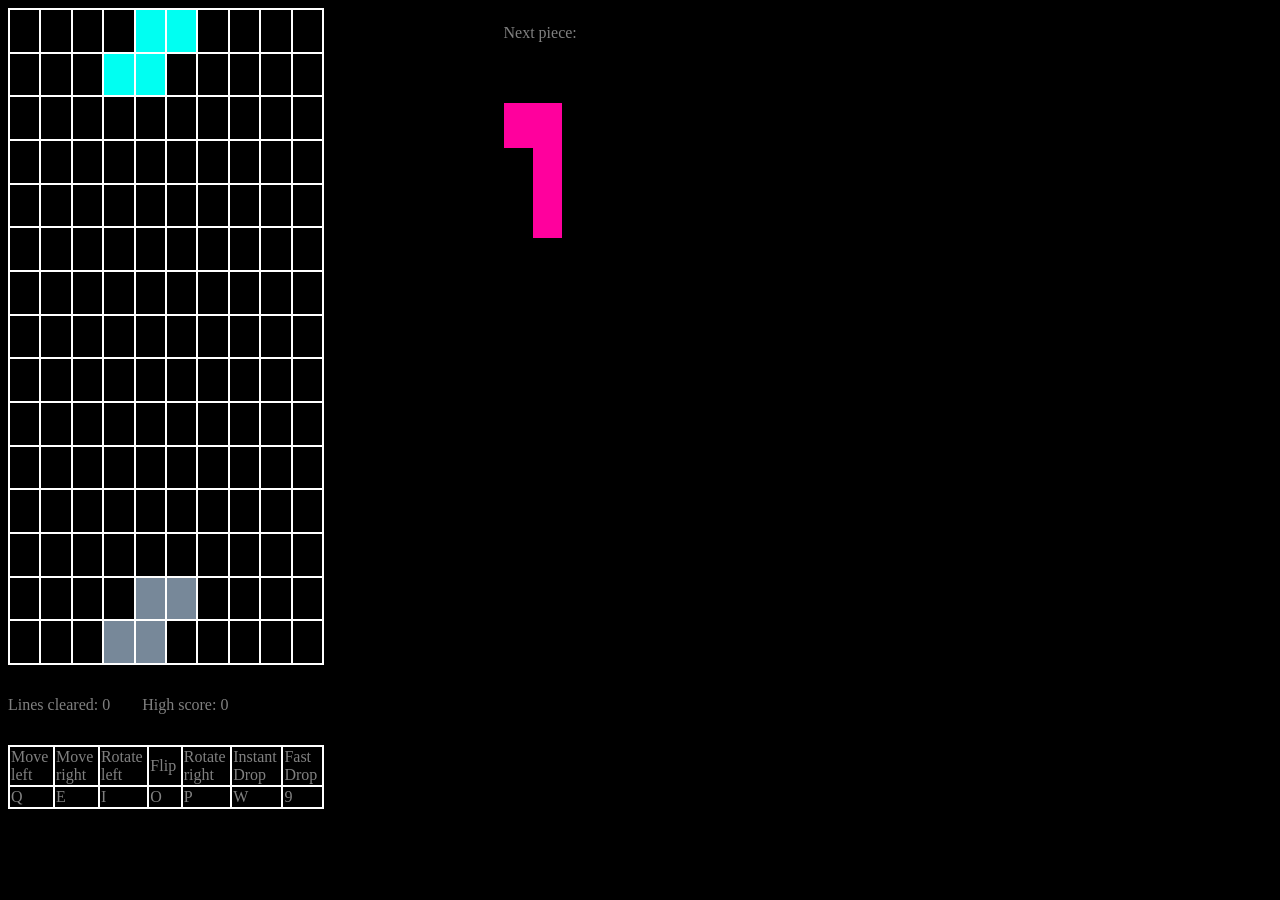
<file: index.html>
<!DOCTYPE html>
<html lang="en">
<head>
    <meta charset="UTF-8">
    <meta name="viewport" content="width=device-width, initial-scale=1.0">
    <title>Tetris Clone!</title>
    <link href="styles.css" rel="stylesheet">
</head>
<body>

    <div style="float: right; margin-right: 55%;" >
        <p> Next piece:</p>
        <table id="next-grid"></table>

    </div>

    <table id="main-grid" =></table>

    <div style="padding-top: 15px; padding-bottom: 15px;">
        <p id ="lines-cleared" style="white-space: pre;"> Lines cleared: 0        High score: 0</p>
        <p id="game-over-message" style="display:none;"> Game Over!  Press "R" to play again! </p>
    </div>

    <table id="control-info">
        <tr>
            <td>Move left</td>
            <td>Move right</td>
            <td>Rotate left</td>
            <td>Flip</td>
            <td>Rotate right</td>
            <td>Instant Drop</td>
            <td>Fast Drop</td>
        </tr>
        <tr>
            <td>Q</td>
            <td>E</td>
            <td>I</td>
            <td>O</td>
            <td>P</td>
            <td>W</td>
            <td>9</td>
        </tr>
    </table>
</body>
<script src="withinBounds.js"></script>
<script src = "functions.js"></script>
<script src = "script.js"></script>
</html>
</file>
<file: styles.css>
p{
    color: gray;
}

table{
    border: 2px solid white;
    border-collapse: collapse;
    width: 25%;
    height: 73vh;
}

td{
    border: 2px solid white;
    border-collapse: collapse; 
    width: 3%;
}

#next-grid{
    border: none;
    height:20vh;
    width: 120%
}

.next-cell{
    border: none;
}

.ghost{
    background-color: lightslategray;
}

.T{
    background-color: red;
}

.S{
    background-color: rgb(0, 255, 242);
}

.Z{
    background-color: rgb(166, 255, 0);
}

.J{
    background-color: blue;
}

.L{
    background-color: rgb(255, 0, 157);
}

.O{
    background-color: rgb(255, 187, 0);
}

.I{
    background-color: rgb(0, 255, 0);
}

body{
    color: gray;
    background-color: black;
}

h1{
    color: gray;
}

#control-info{
    height: 5vh;
}
</file>
